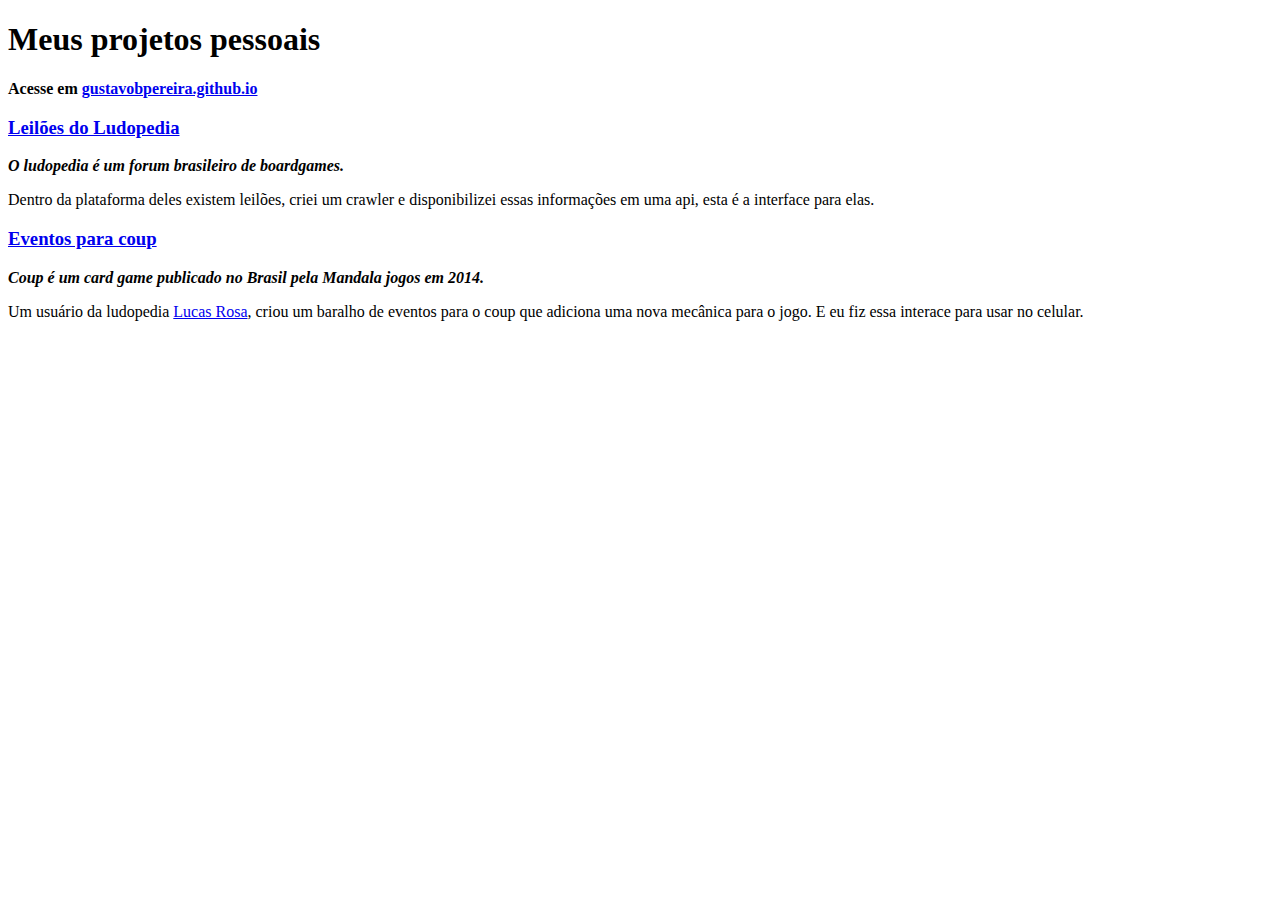
<file: index.html>
<!doctype html>
<html lang="en">
<head>
    <meta charset="UTF-8">
    <meta name="viewport" content="width=device-width, user-scalable=no, initial-scale=1.0, maximum-scale=1.0, minimum-scale=1.0">
    <meta http-equiv="X-UA-Compatible" content="ie=edge">
    <title>Document</title>
</head>
<body>
<h1 id="meus-projetos-pessoais">Meus projetos pessoais</h1>
<p><strong>Acesse em <a href="https://gustavobpereira.github.io/">gustavobpereira.github.io</a></strong></p>
<h3 id="-leil-es-do-ludopedia-https-gustavobpereira-github-io-ludopedia-html-"><a href="https://gustavobpereira.github.io/ludopedia.html">Leilões do Ludopedia</a></h3>
<p><strong><em>O ludopedia é um forum brasileiro de boardgames.</em></strong></p>
<p>Dentro da plataforma deles existem leilões, criei um crawler e disponibilizei essas informações em uma api, esta é a interface para elas.  </p>
<h3 id="-eventos-para-coup-https-gustavobpereira-github-io-coup-html-"><a href="https://gustavobpereira.github.io/coup.html">Eventos para coup</a></h3>
<p><strong><em>Coup é um card game publicado no Brasil pela Mandala jogos em 2014.</em></strong></p>
<p>Um usuário da ludopedia <a href="https://www.ludopedia.com.br/jogo/coup/anexos/90174">Lucas Rosa</a>, criou um baralho de eventos para o coup que adiciona uma nova mecânica para o jogo. E eu fiz essa interace para usar no celular.</p>

</body>
</html>
</file>
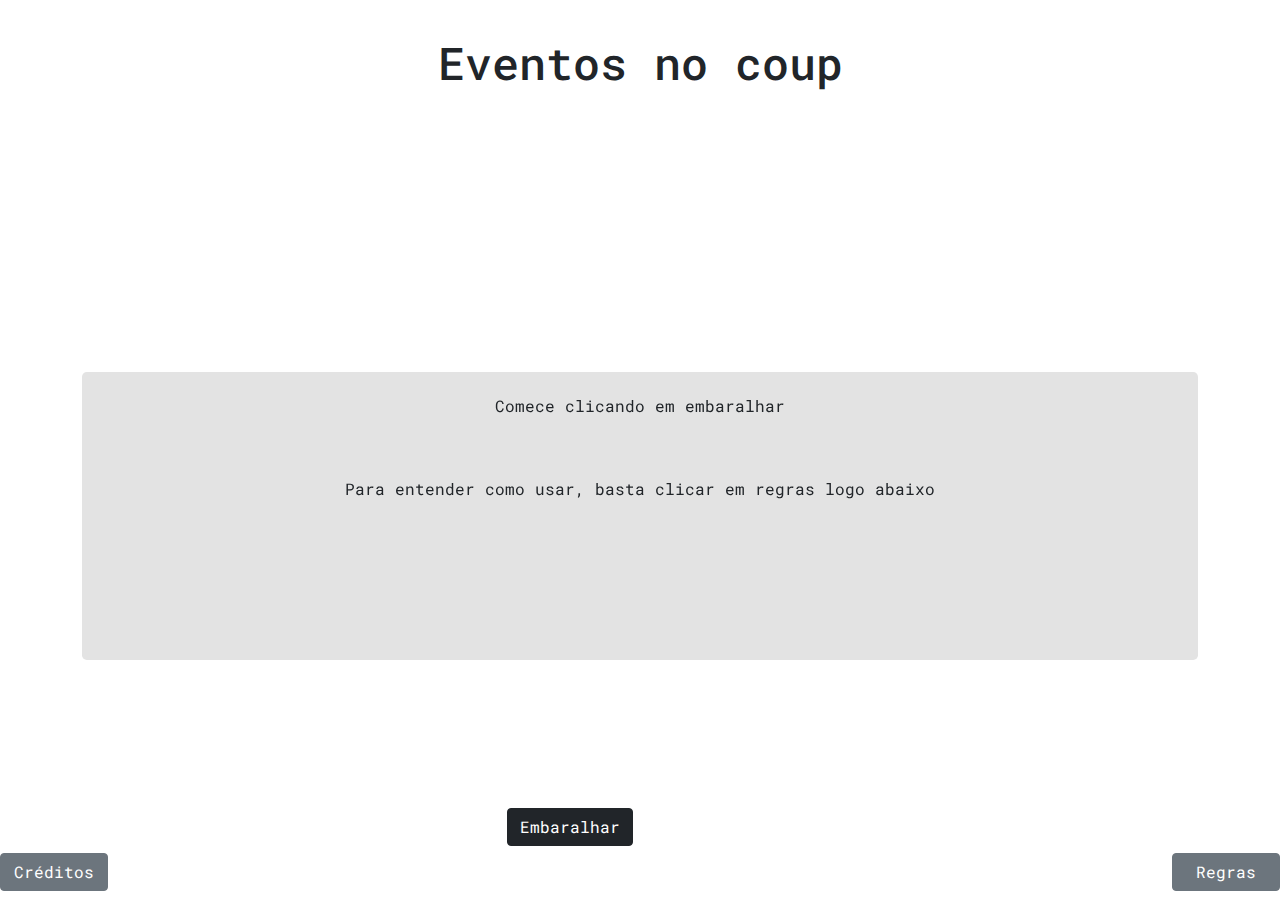
<file: coup.html>
<!DOCTYPE html>
<html lang="pt-br">

<head>
    <meta charset="UTF-8">
    <meta name="viewport" content="width=device-width, initial-scale=1.0">
    <title>Eventos no coup</title>
    <link rel="icon" type="image/png" href="cards.png"/>
    <link rel="stylesheet" type="text/css" href="static/css/bootstrap.css">
    <link rel="stylesheet" type="text/css" href="static/css/style.css">
    <link rel="stylesheet" type="text/css" href="static/css/flip_card.css">
    <script src="static/js/bootstrap.bundle.min.js"></script>
</head>

<body>

<div class="container">
    <h1 class="text-center">Eventos no coup</h1>

    <h2 class="text-center d-none">Cartas restantes <span id="remaining-cards"></span></h2>

    <div class="card-container">
        <div class="rounded-3 unselectable" id="card">
            <div id="front">
                <p class="text-center card-title">Comece clicando em embaralhar</p>
                <p class="text-center card-content">Para entender como usar, basta clicar em regras logo abaixo</p>
            </div>
            <div class="d-none" id="back">
                <p class="text-center card-title"></p>
                <p class="text-center card-content"></p>
            </div>
        </div>
    </div>
</div>

<div class="container text-center" id="shuffle-container">
    <button type="button" class="text-center btn btn-dark" data-bs-toggle="modal" id="shuffle-button" data-bs-target="#shuffleModal">Embaralhar</button>
</div>
<footer class="d-flex justify-content-between">
    <button class="btn btn-secondary footer-btn">
        <a class="footer-link" target="_blank" href="https://www.ludopedia.com.br/jogo/coup/anexos/90174">Créditos</a>
    </button>
    <button class="btn btn-secondary footer-btn" data-bs-toggle="modal" data-bs-target="#rulesModal">Regras</button>
</footer>


<!-- Shuffle Modal -->
<div class="modal fade" id="shuffleModal" tabindex="-1" aria-labelledby="exampleModalLabel" aria-hidden="true">
  <div class="modal-dialog modal-dialog-centered">
    <div class="modal-content">
      <div class="modal-body">
           <input type="checkbox" id="useDlc" name="useDlc"><label class="ps-2" for="useDlc">Usar expansão "A reforma"</label>
      </div>
      <div class="modal-footer">
        <button type="button" class="btn btn-secondary" data-bs-dismiss="modal">Fechar</button>
        <button type="button" class="btn btn-dark" data-bs-dismiss="modal" onclick="shuffleDeck()">Embaralhar</button>
      </div>
    </div>
  </div>
</div>

<!-- Rules Modal -->
<div class="modal fade" id="rulesModal" tabindex="-1" aria-labelledby="exampleModalLabel" aria-hidden="true">
    <div class="modal-dialog modal-dialog-centered">
        <div class="modal-content">
            <div class="modal-header">
                <h5 class="modal-title">Intriga na corte</h5>
            </div>
            <div class="modal-body">
                <p> - Antes de um jogador executar uma ação, ele deverá abrir uma carta de evento e efetuar seu texto.</p>
                <p> - Os eventos são abertos a partir da segunda rodada.</p>
                <p> - Quando restarem apenas três jogadores, os eventos não poderão mais ser abertos</p>
            </div>
            <div class="modal-footer">
                <button type="button" class="btn btn-secondary" data-bs-dismiss="modal">Fechar</button>
            </div>
        </div>
    </div>
</div>

<script src="static/js/main.js" ></script>
<script src="static/js/flip_card.js"></script>
</body>
</html>
</file>
<file: static/css/style.css>
@import url('https://fonts.googleapis.com/css?family=Oxygen+Mono|Roboto+Mono');

body{
    font-family: 'Roboto Mono', monospace;
    max-width: 100%;
}

h1 {
    font-size: 5vh;
    margin-top: 4vh;
}

h2 {
    color: #808080FF;
    font-size: 2.5vh;
}

#card {
    margin-top: 22vw;
    background-color: #e3e3e3;
    height: 32vh;
}

.card-title {
    padding-top: 1.75vw;
}

.card-content {
    padding-top: 4vw;
}

#shuffle-container {
    position: absolute;
    bottom: 6vh;
}

footer {
    position: absolute;
    bottom: 1vh;
    width: 100%;
}

.footer-btn {
    font-size: 1.75vh;
    width: 12vh;
}

a.footer-link {
    color: inherit;
    text-decoration: inherit;
}

.unselectable {
    -webkit-touch-callout: none;
    -webkit-user-select: none;
    -khtml-user-select: none;
    -moz-user-select: none;
    -ms-user-select: none;
    user-select: none;
}
</file>
<file: static/css/flip_card.css>
.card-container {
  background: none;
}

#card {
  transform-style: preserve-3d;
  transition: all 1.0s ease;
}

#front {
  backface-visibility: hidden;
}

#back {
  backface-visibility: hidden;
  transform: rotateY(180deg);
}

.flip-card {
  transform: rotateY(180deg);
}
</file>
